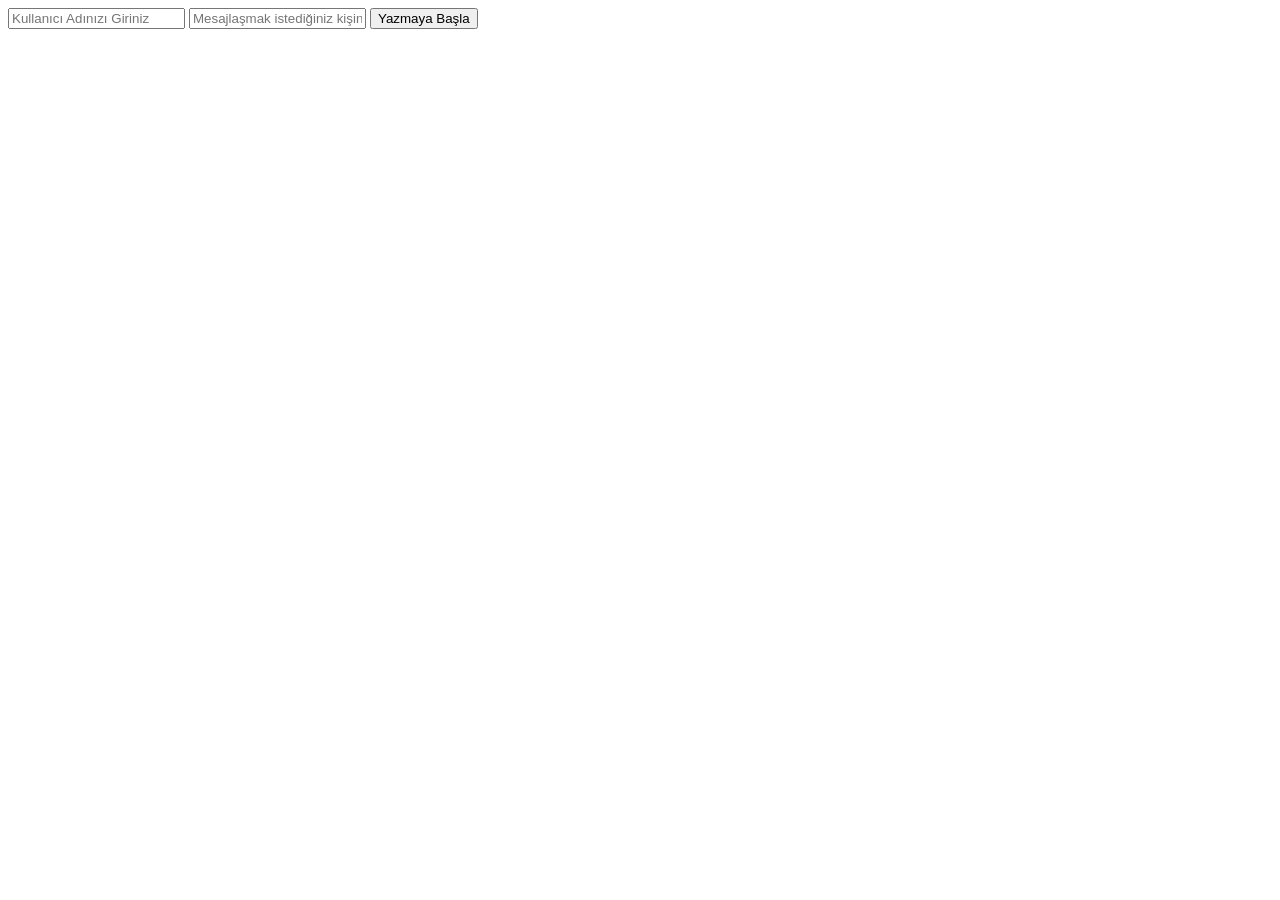
<file: NodeJSChat/asd.html>
<!DOCTYPE html>
<html>
    <head>
        <title>Chate Giriş</title>
    </head>
    <body>
        <form method="GET" action="message.html">
            <input name="username" placeholder="Kullanıcı Adınızı Giriniz" />
            <input name="message" placeholder="Mesajlaşmak istediğiniz kişinin kullanıcı adı" />
            <button type="submit">Yazmaya Başla</button>
        </form>
    </body>
</html>
</file>
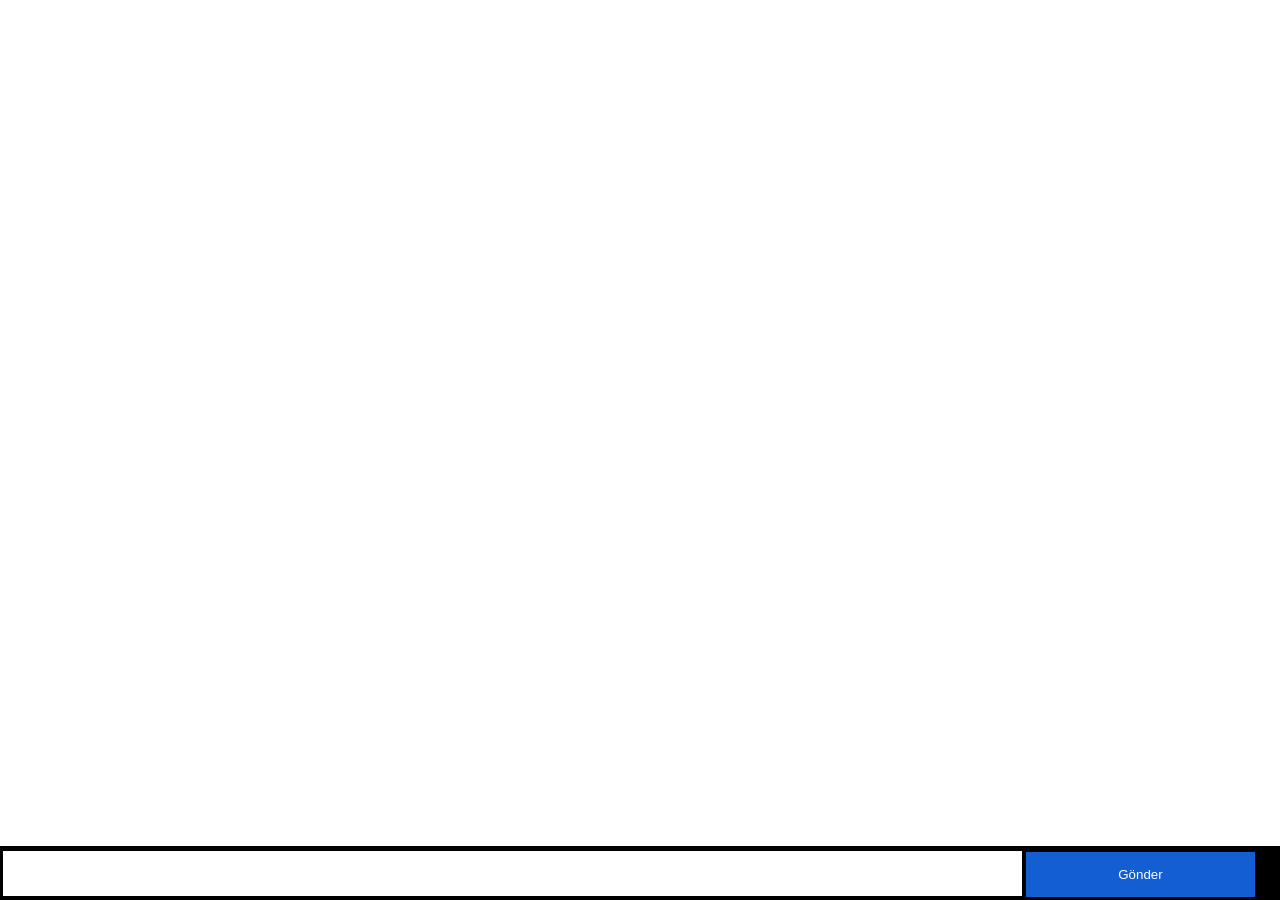
<file: NodeJSChat/message.html>
<!DOCTYPE html>
<html>
    <head>
        <link href="css/styles.css" rel="stylesheet" />
        <script src="http://code.jquery.com/jquery-1.11.1.js"></script>
        <script src="http://localhost:801/socket.io/socket.io.js"></script>
        <script>
            $(function(){
                var MD5 = function(d){var r = M(V(Y(X(d),8*d.length)));return r.toLowerCase()};function M(d){for(var _,m="0123456789ABCDEF",f="",r=0;r<d.length;r++)_=d.charCodeAt(r),f+=m.charAt(_>>>4&15)+m.charAt(15&_);return f}function X(d){for(var _=Array(d.length>>2),m=0;m<_.length;m++)_[m]=0;for(m=0;m<8*d.length;m+=8)_[m>>5]|=(255&d.charCodeAt(m/8))<<m%32;return _}function V(d){for(var _="",m=0;m<32*d.length;m+=8)_+=String.fromCharCode(d[m>>5]>>>m%32&255);return _}function Y(d,_){d[_>>5]|=128<<_%32,d[14+(_+64>>>9<<4)]=_;for(var m=1732584193,f=-271733879,r=-1732584194,i=271733878,n=0;n<d.length;n+=16){var h=m,t=f,g=r,e=i;f=md5_ii(f=md5_ii(f=md5_ii(f=md5_ii(f=md5_hh(f=md5_hh(f=md5_hh(f=md5_hh(f=md5_gg(f=md5_gg(f=md5_gg(f=md5_gg(f=md5_ff(f=md5_ff(f=md5_ff(f=md5_ff(f,r=md5_ff(r,i=md5_ff(i,m=md5_ff(m,f,r,i,d[n+0],7,-680876936),f,r,d[n+1],12,-389564586),m,f,d[n+2],17,606105819),i,m,d[n+3],22,-1044525330),r=md5_ff(r,i=md5_ff(i,m=md5_ff(m,f,r,i,d[n+4],7,-176418897),f,r,d[n+5],12,1200080426),m,f,d[n+6],17,-1473231341),i,m,d[n+7],22,-45705983),r=md5_ff(r,i=md5_ff(i,m=md5_ff(m,f,r,i,d[n+8],7,1770035416),f,r,d[n+9],12,-1958414417),m,f,d[n+10],17,-42063),i,m,d[n+11],22,-1990404162),r=md5_ff(r,i=md5_ff(i,m=md5_ff(m,f,r,i,d[n+12],7,1804603682),f,r,d[n+13],12,-40341101),m,f,d[n+14],17,-1502002290),i,m,d[n+15],22,1236535329),r=md5_gg(r,i=md5_gg(i,m=md5_gg(m,f,r,i,d[n+1],5,-165796510),f,r,d[n+6],9,-1069501632),m,f,d[n+11],14,643717713),i,m,d[n+0],20,-373897302),r=md5_gg(r,i=md5_gg(i,m=md5_gg(m,f,r,i,d[n+5],5,-701558691),f,r,d[n+10],9,38016083),m,f,d[n+15],14,-660478335),i,m,d[n+4],20,-405537848),r=md5_gg(r,i=md5_gg(i,m=md5_gg(m,f,r,i,d[n+9],5,568446438),f,r,d[n+14],9,-1019803690),m,f,d[n+3],14,-187363961),i,m,d[n+8],20,1163531501),r=md5_gg(r,i=md5_gg(i,m=md5_gg(m,f,r,i,d[n+13],5,-1444681467),f,r,d[n+2],9,-51403784),m,f,d[n+7],14,1735328473),i,m,d[n+12],20,-1926607734),r=md5_hh(r,i=md5_hh(i,m=md5_hh(m,f,r,i,d[n+5],4,-378558),f,r,d[n+8],11,-2022574463),m,f,d[n+11],16,1839030562),i,m,d[n+14],23,-35309556),r=md5_hh(r,i=md5_hh(i,m=md5_hh(m,f,r,i,d[n+1],4,-1530992060),f,r,d[n+4],11,1272893353),m,f,d[n+7],16,-155497632),i,m,d[n+10],23,-1094730640),r=md5_hh(r,i=md5_hh(i,m=md5_hh(m,f,r,i,d[n+13],4,681279174),f,r,d[n+0],11,-358537222),m,f,d[n+3],16,-722521979),i,m,d[n+6],23,76029189),r=md5_hh(r,i=md5_hh(i,m=md5_hh(m,f,r,i,d[n+9],4,-640364487),f,r,d[n+12],11,-421815835),m,f,d[n+15],16,530742520),i,m,d[n+2],23,-995338651),r=md5_ii(r,i=md5_ii(i,m=md5_ii(m,f,r,i,d[n+0],6,-198630844),f,r,d[n+7],10,1126891415),m,f,d[n+14],15,-1416354905),i,m,d[n+5],21,-57434055),r=md5_ii(r,i=md5_ii(i,m=md5_ii(m,f,r,i,d[n+12],6,1700485571),f,r,d[n+3],10,-1894986606),m,f,d[n+10],15,-1051523),i,m,d[n+1],21,-2054922799),r=md5_ii(r,i=md5_ii(i,m=md5_ii(m,f,r,i,d[n+8],6,1873313359),f,r,d[n+15],10,-30611744),m,f,d[n+6],15,-1560198380),i,m,d[n+13],21,1309151649),r=md5_ii(r,i=md5_ii(i,m=md5_ii(m,f,r,i,d[n+4],6,-145523070),f,r,d[n+11],10,-1120210379),m,f,d[n+2],15,718787259),i,m,d[n+9],21,-343485551),m=safe_add(m,h),f=safe_add(f,t),r=safe_add(r,g),i=safe_add(i,e)}return Array(m,f,r,i)}function md5_cmn(d,_,m,f,r,i){return safe_add(bit_rol(safe_add(safe_add(_,d),safe_add(f,i)),r),m)}function md5_ff(d,_,m,f,r,i,n){return md5_cmn(_&m|~_&f,d,_,r,i,n)}function md5_gg(d,_,m,f,r,i,n){return md5_cmn(_&f|m&~f,d,_,r,i,n)}function md5_hh(d,_,m,f,r,i,n){return md5_cmn(_^m^f,d,_,r,i,n)}function md5_ii(d,_,m,f,r,i,n){return md5_cmn(m^(_|~f),d,_,r,i,n)}function safe_add(d,_){var m=(65535&d)+(65535&_);return(d>>16)+(_>>16)+(m>>16)<<16|65535&m}function bit_rol(d,_){return d<<_|d>>>32-_}
                var ula = document.getElementById("message");
                var firstScrollHeight = ula.scrollHeight;
                var url_string = window.location.href;
                var url = new URL(url_string);
                var username = url.searchParams.get("username");
                var message = url.searchParams.get("message");
                function arrange(username,message){
                    var hash_normal = "", result="";
                    if(username.split("")[0] < message.split("")[0]){
                        hash_normal = username + message;
                        result = MD5(hash_normal);
                    }else{
                        hash_normal = message + username;
                        result = MD5(hash_normal);
                    }
                    return result;
                }
                var md5;
                if(username !== null && message !== null){
                    md5 = arrange(username,message);
                    window.location.href = "/message.html?md5="+md5;
                }else{
                    md5 = url.searchParams.get("md5");
                }
             var socket = io("http://localhost:801/");
            var sent_message = "";
            var audio = new Audio("/notification.mp3");
            $("form").submit(function(){
                sent_message = $("#m").val();
                socket.emit(md5,sent_message);
                $('#messages').append($('<li class="message-sender">').text(sent_message));
                $("#m").val('');
                if(ula.scrollHeight > firstScrollHeight){
                    ula.scrollTop = ula.scrollHeight;
                }
                $("#messages").css("padding-bottom","10vh");
                return false;
            })
            socket.on(md5,function(msg){
                if(msg !== sent_message){
                    console.log(msg);
                    $("#messages").css("padding-bottom","10vh");
                    $("#messages").append($('<li class="message-receiver">').text(msg))
                    if(ula.scrollHeight > firstScrollHeight){
                        ula.scrollTop = ula.scrollHeight;
                    }
                    audio.play();
                }
            })
            })
            
        </script>
    </head>
    <body>
        <div id="message">
            <ul id="messages">

            </ul>
        </div>
        <div>
            <form action="">
                <input id="m" autocomplete="off" /> <button>Gönder</button>
            </form>
        </div>
    </body>
</html>
</file>
<file: NodeJSChat/css/styles.css>
*{
    margin:0; padding:0; box-sizing: border-box;
}
body{
    font: 13px Helvetica, Arial;
}
#message{
    margin-top:0px;
    top:0px;
    position:fixed;
    overflow-y:scroll;
    width:100vw !important;
    height: 95vh !important;
    padding-bottom:10vh;
}
form{background:#000; padding:3px; position:fixed; bottom:0; width:100%}
form input{
    border:0; padding:10px; width:80%; height:5vh !important; font-size:18px; margin-top:2px;
}
form button{
    margin:0; width:18%; height:5vh !important; color:white; background: #125ed2; border: none; padding:0;
}
.message-sender{
    color:white;
    background:#125ed2;
    padding:2.5%;
    margin:10px;
    max-width:70%;
    min-width:50%;
    min-height: 5vh !important;
    border-radius: 20px;
    float: right;
    display:inline-block;
}
.message-receiver{
    color:black;
    background:white;
    padding:2.5%;
    margin:10px;
    max-width:70%;
    min-width:50%;
    min-height: 5vh !important;
    border-radius: 20px;
    float: left;
    display:inline-block;
}
</file>
